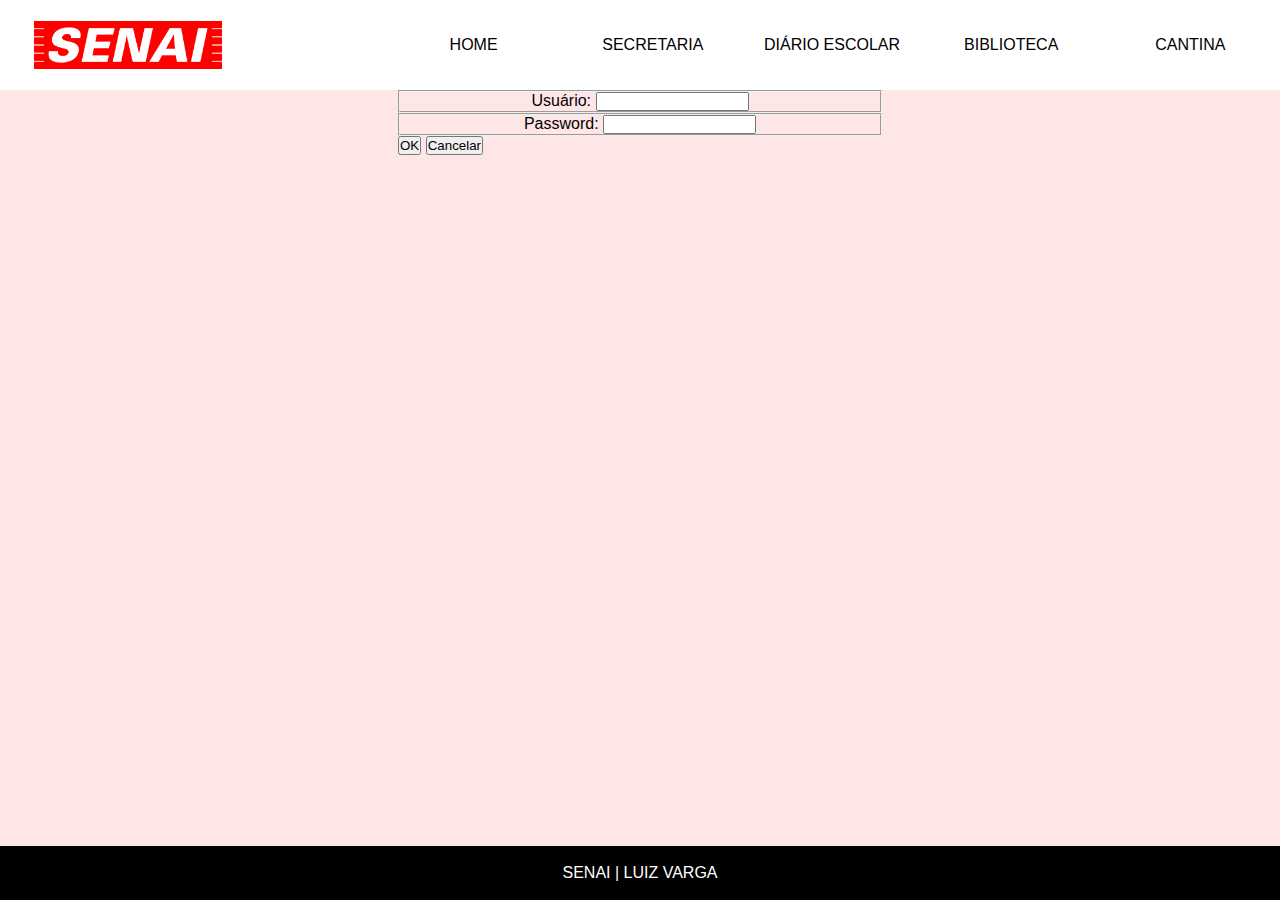
<file: index.html>
<!DOCTYPE html>
<html lang="en">

<head>
    <meta charset="UTF-8">
    <meta http-equiv="X-UA-Compatible" content="IE=edge">
    <meta name="viewport" content="width=device-width, initial-scale=1.0">
    <title>Tela Inicial</title>
    <link rel="stylesheet" href="css/HeaderFooter.css">
    <link rel="stylesheet" href="css/index.css">
</head>

<body>
    <header>
        <div class="logo">
            <figure class="logo-img-container">
                <img src="img/SenaiLogo.png" alt="SenaiLogo" class="logo-img">
            </figure>

            <div class="ham-btn">
                <span class="ham-btn-bar"></span>
                <span class="ham-btn-bar"></span>
                <span class="ham-btn-bar"></span>
            </div>
        </div>

        <nav>
            <ul class="nav-content">
                <li>
                    <a class="active" href="index.html">HOME</a>
                </li>
                <li>
                    <a class="block" href="html/secretaria.html">SECRETARIA</a>
                </li>
                <li>
                    <a class="block" href="html/diarioEscolar.html">DIÁRIO ESCOLAR</a>
                </li>
                <li>
                    <a class="block" href="html/biblioteca.html">BIBLIOTECA</a>
                </li>
                <li>
                    <a class="block" href="html/cantina.html">CANTINA</a>
                </li>
            </ul>
        </nav>
    </header>

    <main>
        <article>
            <section>
                <form class="formLogin" action="" method="POST">
                    <fieldset class="userCamp">
                        <span class="avisoE">Insira um usuário válido (x@x)</span>
                        <label for="user">Usuário:</label>
                        <input type="text" name="user" id="user">
                    </fieldset>

                    <fieldset class="passwordCamp">
                        <span class="avisoS">Insira uma senha válida (mínimo 6 caracteres)</span>
                        <label for="password">Password:</label>
                        <input type="password" name="password" id="password">
                    </fieldset>
    
                    <input class="logar" type="submit" value="OK">
                    <input type="reset" value="Cancelar">
                </form>
            </section>
        </article>
    </main>

    <footer>
        <span>SENAI | LUIZ VARGA</span>
    </footer>
</body>

<script src="js/index.js"></script>
<script src="js/crud.js"></script>

</html>
</file>
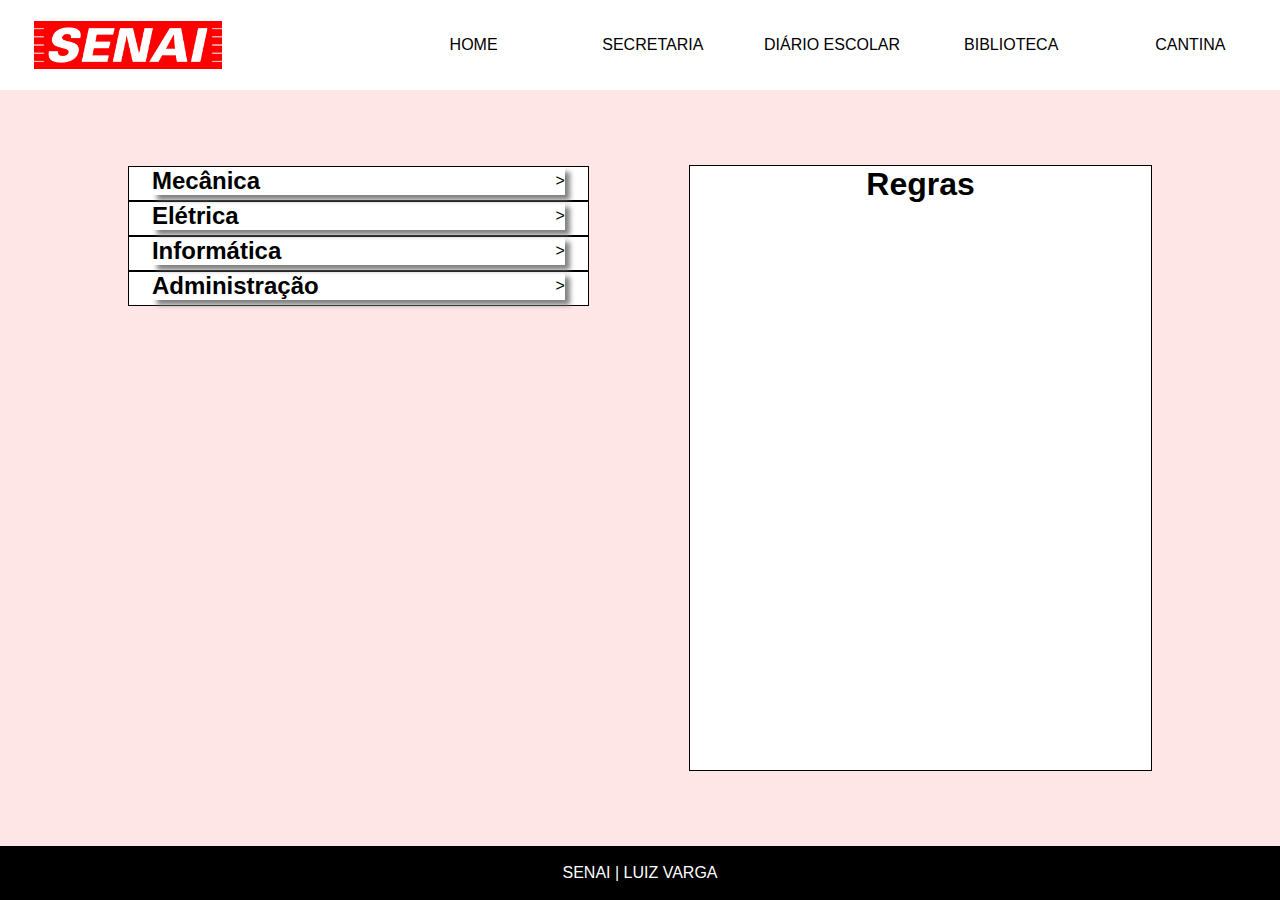
<file: html/biblioteca.html>
<!DOCTYPE html>
<html lang="en">

<head>
    <meta charset="UTF-8">
    <meta http-equiv="X-UA-Compatible" content="IE=edge">
    <meta name="viewport" content="width=device-width, initial-scale=1.0">
    <title>Tela Inicial</title>
    <link rel="stylesheet" href="../css/HeaderFooter.css">
    <link rel="stylesheet" href="../css/biblioteca.css">
</head>

<body>
    <header>
        <div class="logo">
            <figure class="logo-img-container">
                <img src="../img/SenaiLogo.png" alt="SenaiLogo" class="logo-img">
            </figure>

            <div class="ham-btn">
                <span class="ham-btn-bar"></span>
                <span class="ham-btn-bar"></span>
                <span class="ham-btn-bar"></span>
            </div>
        </div>

        <nav>
            <ul class="nav-content">
                <li>
                    <a class="" href="../index.html">HOME</a>
                </li>
                <li>
                    <a class="" href="secretaria.html">SECRETARIA</a>
                </li>
                <li>
                    <a class="" href="diarioEscolar.html">DIÁRIO ESCOLAR</a>
                </li>
                <li>
                    <a class="active" href="biblioteca.html">BIBLIOTECA</a>
                </li>
                <li>
                    <a class="" href="cantina.html">CANTINA</a>
                </li>
            </ul>
        </nav>
    </header>

    <main>
        <div class="mainContainer">
            <article>
                <section id="catalogoMecanica">
                    <div id="cabecalhoMecanica">
                        <h2>Mecânica</h2>
                        <span>></span>
                    </div>

                    <ul class="lista">
                        <li>
                            Mecânica Básica 1
                            <button>Download</button>
                        </li>
                        <li>
                            Mecânica Básica 2
                            <button>Download</button>
                        </li>
                        <li>
                            Mecânica Aplicada 1
                            <button>Download</button>
                        </li>
                        <li>
                            Mecânica Aplicada 2
                            <button>Download</button>
                        </li>
                        <li>
                            Física Mecânica Aplicadas
                            <button>Download</button>
                        </li>
                    </ul>
                </section>

                <section id="catalogoEletrica">
                    <div id="cabecalhoEletrica">
                        <h2>Elétrica</h2>
                        <span>></span>
                    </div>

                    <ul class="lista">
                        <li>
                            Elétrica Básica 1
                            <button>Download</button>
                        </li>
                        <li>
                            Elétrica Básica 2
                            <button>Download</button>
                        </li>
                        <li>
                            Elétrica Aplicada 1
                            <button>Download</button>
                        </li>
                        <li>
                            Elétrica Aplicada 2
                            <button>Download</button>
                        </li>
                        <li>
                            Circuitos 1
                            <button>Download</button>
                        </li>
                        <li>
                            Circuitos 2
                            <button>Download</button>
                        </li>
                    </ul>
                </section>

                <section id="catalogoInformatica">
                    <div id="cabecalhoInformatica">
                        <h2>Informática</h2>
                        <span>></span>
                    </div>

                    <ul class="lista">
                        <li>
                            Informática Básica 1
                            <button>Download</button>
                        </li>
                        <li>
                            Informática Básica 2
                            <button>Download</button>
                        </li>
                        <li>
                            Sistemas Operacionais
                            <button>Download</button>
                        </li>
                        <li>
                            Microsoft Office
                            <button>Download</button>
                        </li>
                        <li>
                            Bíblia: Linux
                            <button>Download</button>
                        </li>
                        <li>
                            Linux para Inciantes
                            <button>Download</button>
                        </li>
                        <li>
                            Kali Linux
                            <button>Download</button>
                        </li>
                        <li>
                            Gerenciamento e Segurança de Redes
                            <button>Download</button>
                        </li>
                        <li>
                            Instalação e Gerenciamento de Redes
                            <button>Download</button>
                        </li>
                    </ul>
                </section>

                <section id="catalogoAdministracao">
                    <div id="cabecalhoAdministracao">
                        <h2>Administração</h2>
                        <span>></span>
                    </div>

                    <ul class="lista">
                        <li>
                            Administração 1
                            <button>Download</button>
                        </li>
                        <li>
                            Administração 2
                            <button>Download</button>
                        </li>
                        <li>
                            Ser Humano: Animal Político
                            <button>Download</button>
                        </li>
                        <li>
                            Gerenciamento Social
                            <button>Download</button>
                        </li>
                        <li>
                            Nietzsche: Super-Homem
                            <button>Download</button>
                        </li>
                        <li>
                            Informática Básica 1
                            <button>Download</button>
                        </li>
                    </ul>
                </section>
            </article>
    
            <aside>
                <div id="regras">
                    <h1>Regras</h1>
                </div>
            </aside>
        </div>
    </main>

    <footer>
        <span>SENAI | LUIZ VARGA</span>
    </footer>
</body>

<script src="../js/biblioteca.js"></script>
<script src="../js/crud.js"></script>

</html>
</file>
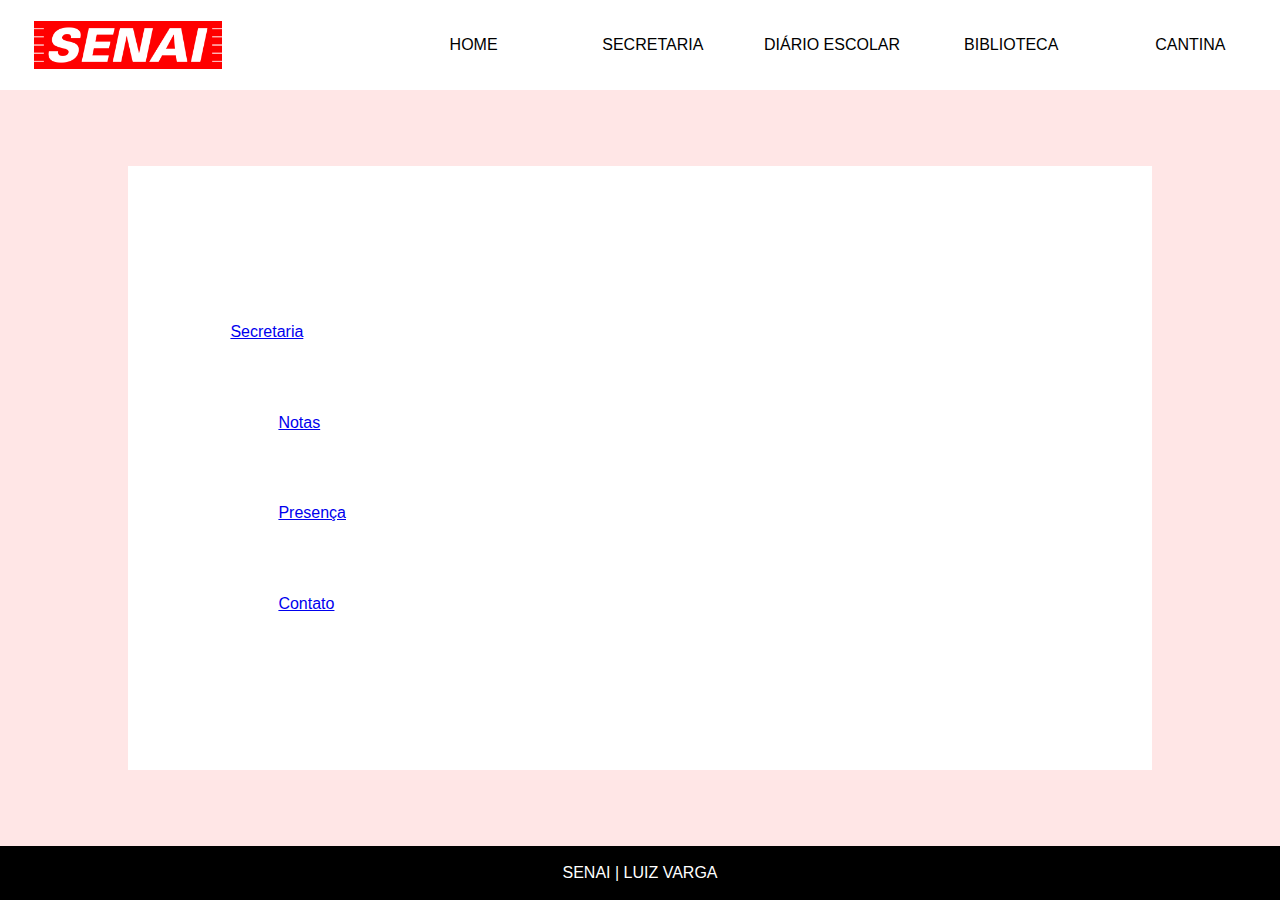
<file: html/diarioEscolar.html>
<!DOCTYPE html>
<html lang="en">

<head>
    <meta charset="UTF-8">
    <meta http-equiv="X-UA-Compatible" content="IE=edge">
    <meta name="viewport" content="width=device-width, initial-scale=1.0">
    <title>Tela Inicial</title>
    <link rel="stylesheet" href="../css/HeaderFooter.css">
    <link rel="stylesheet" href="../css/diarioEscolar.css">
</head>

<body>
    <header>
        <div class="logo">
            <figure class="logo-img-container">
                <img src="../img/SenaiLogo.png" alt="SenaiLogo" class="logo-img">
            </figure>

            <div class="ham-btn">
                <span class="ham-btn-bar"></span>
                <span class="ham-btn-bar"></span>
                <span class="ham-btn-bar"></span>
            </div>
        </div>

        <nav>
            <ul class="nav-content">
                <li>
                    <a class="" href="../index.html">HOME</a>
                </li>
                <li>
                    <a class="" href="secretaria.html">SECRETARIA</a>
                </li>
                <li>
                    <a class="active" href="diarioEscolar.html">DIÁRIO ESCOLAR</a>
                </li>
                <li>
                    <a class="" href="biblioteca.html">BIBLIOTECA</a>
                </li>
                <li>
                    <a class="" href="cantina.html">CANTINA</a>
                </li>
            </ul>
        </nav>
    </header>

    <main>
        <article>
            <section id="secretaria">
                <ul>
                    <li>
                        <a class="secretariaLink" href="#secretaria">Secretaria</a>
                    </li>
                    <li>
                        <a class="notasLink" href="#notas">Notas</a>
                    </li>
                    <li>
                        <a class="presencaLink" href="#presenca">Presença</a>
                    </li>
                    <li>
                        <a class="contatoLink" href="#contato">Contato</a>
                    </li>
                </ul>
            </section>
            <section id="notas">
                <div class="container-tb">
                    <table>asd</table>
                </div>
            </section>
            <section id="presenca">
                <div class="container-tb">
                    <table>asdgasdgasdgasd</table>
                </div>
            </section>
            <section id="contato">
                <div class="container-tb">
                    <table>12351235</table>
                </div>
            </section>
        </article>
    </main>

    <footer>
        <span>SENAI | LUIZ VARGA</span>
    </footer>
</body>

<script src="../js/diarioEscolar.js"></script>
<script src="../js/crud.js"></script>

</html>
</file>
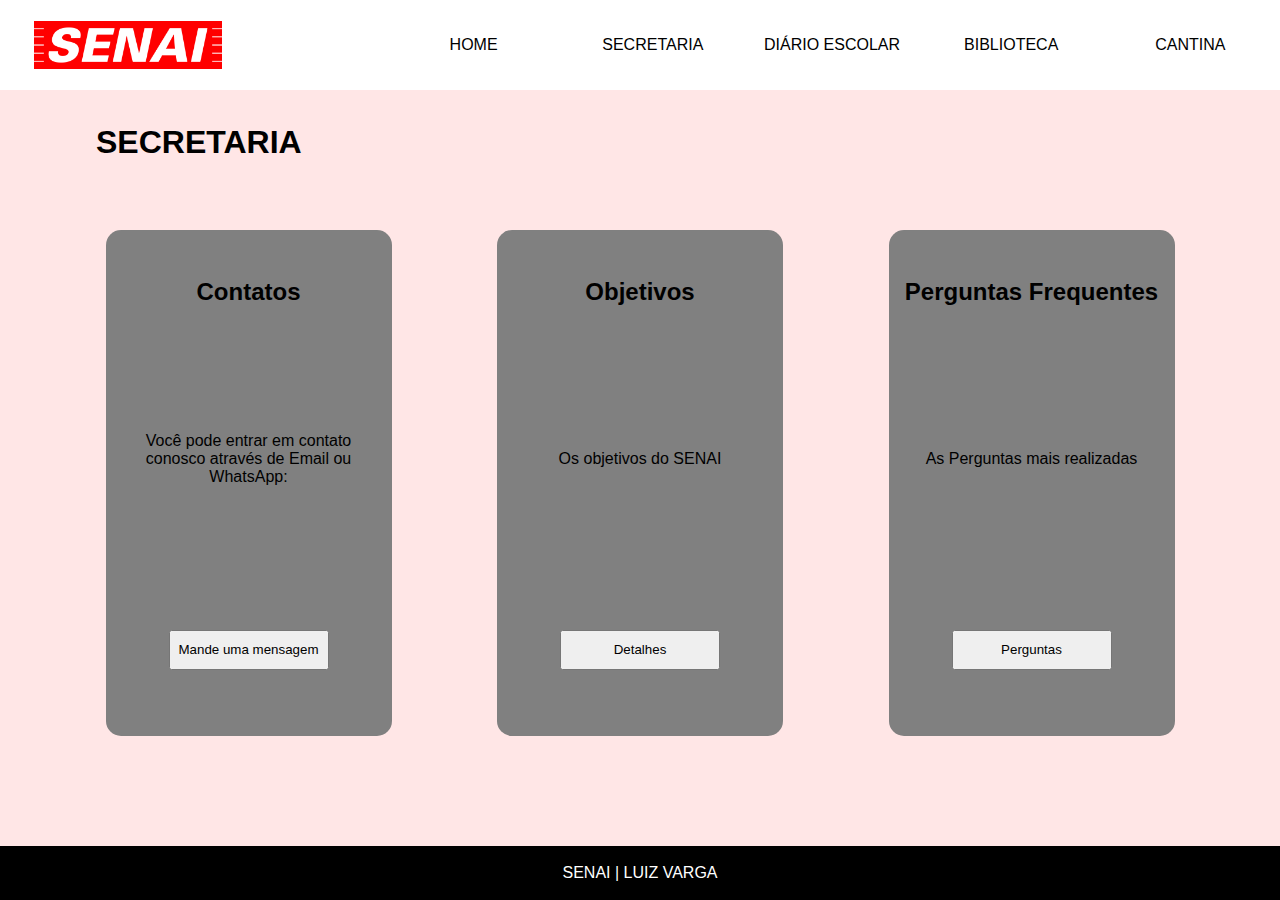
<file: html/secretaria.html>
<!DOCTYPE html>
<html lang="en">

<head>
    <meta charset="UTF-8">
    <meta http-equiv="X-UA-Compatible" content="IE=edge">
    <meta name="viewport" content="width=device-width, initial-scale=1.0">
    <title>Tela Inicial</title>
    <link rel="stylesheet" href="../css/HeaderFooter.css">
    <link rel="stylesheet" href="../css/secretaria.css">
</head>

<body>
    <header>
        <div class="logo">
            <figure class="logo-img-container">
                <img src="../img/SenaiLogo.png" alt="SenaiLogo" class="logo-img">
            </figure>

            <div class="ham-btn">
                <span class="ham-btn-bar"></span>
                <span class="ham-btn-bar"></span>
                <span class="ham-btn-bar"></span>
            </div>
        </div>

        <nav>
            <ul class="nav-content">
                <li>
                    <a class="" href="../index.html">HOME</a>
                </li>
                <li>
                    <a class="active" href="secretaria.html">SECRETARIA</a>
                </li>
                <li>
                    <a class="" href="diarioEscolar.html">DIÁRIO ESCOLAR</a>
                </li>
                <li>
                    <a class="" href="biblioteca.html">BIBLIOTECA</a>
                </li>
                <li>
                    <a class="" href="cantina.html">CANTINA</a>
                </li>
            </ul>
        </nav>
    </header>

    <main>
        <article>
            <h1>SECRETARIA</h1>

            <section class="cardContato">
                <span class="voltar">Voltar</span>

                <div class="title">
                    <h2>Contatos</h2>
                </div>

                <div class="conteudo">
                    <span>Você pode entrar em contato conosco através de Email ou WhatsApp:</span>
                    <span class="cOculto">Você também pode nos enviar um e-mail diretamente pela plataforma utilizando
                        seu email cadastrado</span>
                </div>

                <div class="formContato">
                    <form action="">
                        <fieldset class="assuntoCamp">
                            <label for="assunto">Assunto</label>
                            <input type="text" name="assunto" id="assunto">
                        </fieldset>

                        <fieldset class="mensagemCamp">
                            <label for="mensagem">Sua mensagem:</label>
                            <textarea name="mensagem" id="mensagem" cols="30" rows="10"></textarea>
                        </fieldset>

                        <fieldset class="enviarFormCamp">
                            <input type="submit" value="Enviar">
                        </fieldset>
                    </form>
                </div>

                <div class="btn-container">
                    <button type="button" class="btnContato">Mande uma mensagem</button>
                </div>
            </section>

            <section class="cardObjetivos">
                <span class="voltar" id="voltarO">Voltar</span>

                <div class="title">
                    <h2>Objetivos</h2>
                </div>

                <div class="conteudo">
                    <span>Os objetivos do SENAI</span>
                    <span class="cOculto">O senai traz também outras missões, como aquelas de apoio às comunidades Lorem ipsum, dolor sit amet consectetur adipisicing elit. Aut rerum doloremque nesciunt tempore consequatur ut placeat nemo a quidem numquam dolorum natus ea adipisci, et
                        assumenda quasi enim commodi esse</span>
                </div>

                <div class="detalhesObjetivos">
                        <li>
                            Preparação para o mercado de trabalho
                        </li>
                        <br>
                        <li>
                            Capacitação de mão de obra para a indústria
                        </li>
                        <br>
                        <li>
                            Ensino de qualidade gratuito
                        </li>
                </div>

                <div class="btn-container">
                    <button type="button" class="btnObjetivos">Detalhes</button>
                </div>
            </section>

            <section class="cardPerguntas">
                <span class="voltar" id="voltarP">Voltar</span>

                <div class="title">
                    <h2>Perguntas Frequentes</h2>
                </div>

                <div class="conteudo">
                    <span>As Perguntas mais realizadas</span>
                    <span class="cOculto" id="oCO">Perguntas frequentes kasdfasdlfkalskdfasdf</span>
                </div>

                <div class="perguntas">
                    <ul>
                        <li>
                            Pergunta 1: Lorem ipsum dolor sit amet consectetur, adipisicing elit. Ratione culpa consequatur dicta perferendis amet nam asperiores repellendus!
                        </li>
                        <br>
                        <li>
                            Pergunta 2: Lorem ipsum dolor sit amet consectetur adipisicing elit. Blanditiis aut facilis, exercitationem quae praesentium molestias magnam eius velit architecto quas sequi?
                        </li>
                        <br>
                        <li>
                            Pergunta 3: Lorem ipsum, dolor sit amet consectetur adipisicing elit.
                        </li>
                    </ul>
                </div>

                <div class="btn-container">
                    <button type="button" class="btnPerguntas">Perguntas</button>
                </div>
            </section>
        </article>
    </main>

    <footer>
        <span>SENAI | LUIZ VARGA</span>
    </footer>
</body>

<script src="../js/crud.js"></script>
<script src="../js/secretaria.js"></script>

</html>
</file>
<file: css/HeaderFooter.css>
@charset "UTF-8";

*{margin: 0; padding: 0; font-family:'Gill Sans', 'Gill Sans MT', Calibri, 'Trebuchet MS', sans-serif}
body{
    height: 100vh;
}

/*----Navigation Bar----*/
header{
    height: 10vh;
    display: flex;
    align-items: center;
    justify-content: space-between;
    flex-wrap: wrap;
    background-color: rgb(255, 255, 255);
}

.logo{
    width: 20%;
    display: flex;
    justify-content: center;
    align-items: center;
}

.logo-img-container{
    width: 100%;
    display: flex;
    align-items: center;
    justify-content: center;
}
.logo-img{
    height: 3em;
}

nav{
    width: 70%;
    display: flex;
    align-items: center;
    justify-content: center;
    z-index: 200;
}
.nav-content{
    width: 100%;
    list-style: none;
    display: flex;
    justify-content: space-around;
}
.nav-content li{
    width: 100%;
    text-align: center;
}
.nav-content li a{
    text-decoration: none;
    color: black;
}

/*-----Body-----*/
main{
    background-color: rgb(255, 230, 230);
    height: 84vh;
}

/*----Footer----*/
footer{
    background-color: rgb(0, 0, 0);
    height: 6vh;
    display: flex;
    align-items: center;
    justify-content: center;
}
footer span{
    color: white;
}
</file>
<file: css/index.css>
article{
    display: flex;
    align-items: center;
    justify-content: center;
}

.avisoE, .avisoS{
    display: none;
    background-color: red;
}

fieldset{
    width: 30em;
    text-align: center;
}
</file>
<file: css/biblioteca.css>
/*-----==Main==-----*/
main{
    display: flex;
    align-items: center;
    justify-content: center;
}
.mainContainer{
    height: 80%;
    width: 80%;
    display: flex;
    align-items: center;
    justify-content: space-between;
}
/*-----==Article==-----*/
article{
    width: 45%;
    background-color: white;
    align-self: flex-start;
}

section{
    display: flex;
    align-items: center;
    justify-content: center;
    flex-wrap: wrap;
    border: solid 1px black;
}

#cabecalhoMecanica, #cabecalhoEletrica, #cabecalhoInformatica, #cabecalhoAdministracao{
    width: 90%;
    display: flex;
    align-items: center;
    justify-content: space-between;
    cursor: pointer;
    margin-bottom: 5px;
    box-shadow: 5px 5px 5px gray;
    user-select: none;
}

.lista{
    display: none;
}
.lista.show{
    width: 100%;
    list-style: none;
    display: flex;
    flex-wrap: wrap;
    align-items: center;
    justify-content: space-around;
}
.lista li{
    height: 2em;
    width: 90%;
    display: flex;
    align-items: center;
    justify-content: space-between;
}

/*-----==Aside==-----*/
aside{
    height: 100%;
    width: 45%;
    background-color: white;
    border: solid 1px black;
}
#regras{
    display: flex;
    justify-content: center;
    align-items: center;
}
</file>
<file: css/diarioEscolar.css>
/*Tela Secretaria*/
#notas, #presenca, #contato{
    display: none;
}
.notasLink, .presencaLink, .contatoLink{
    padding-left: 3em;
}

main{
    display: flex;
    align-items: center;
    justify-content: center;
}
article{
    display: flex;
    align-items: center;
    justify-content: center;
    width: 80%;
    height: 80%;
}
section{
    background-color: white;
    width: 100%;
    height: 100%;
    display: flex;
    align-items: center;
    justify-content: center;
}

#secretaria ul{
    width: 80%;
    height: 60%;
    list-style: none;
    display: flex;
    flex-wrap: wrap;
    align-items: center;
    justify-content: center;
}
#secretaria ul li{
    width: 100%;
}

/*Tela Notas*/
</file>
<file: css/secretaria.css>
article {
    height: 90%;
    display: flex;
    flex-wrap: wrap;
    align-items: center;
    justify-content: space-evenly;
}

article h1 {
    width: 85%;
}

/*Estilização padrão dos Cards*/
section {
    width: 20%;
    height: 70%;
    transition: .3s;
    display: flex;
    flex-direction: column;
    align-self: center;
    justify-content: center;
    background-color: gray;
    border-radius: 15px;
    padding: 15px;
}

/*"btn" voltar - Aparece só no modo Card Completo*/
.voltar {
    text-decoration: underline;
    color: darkblue;
    cursor: pointer;
    width: -moz-fit-content;
    width: fit-content;
    display: none;
}

/*Título do card*/
.title {
    height: 20%;
    display: flex;
    align-items: center;
    justify-content: center;
}

/*"Container" dos conteudos*/
.conteudo {
    height: 50%;
    width: 100%;
    display: flex;
    justify-content: center;
    text-align: center;
    flex-wrap: wrap;
}

/*Todos os conteudos*/
.conteudo span {
    align-self: center;
    width: 90%;
}

/*conteudo escondido*/
.cOculto {
    display: none;
}

/*Formulário*/
.formContato {
    display: none;
}

.formContato.aberto {
    height: 70%;
    display: flex;
    align-items: center;
    justify-content: center;
}

/*estilização btn p/abrir Card Completo*/
.btn-container {
    height: 30%;
    width: 100%;
    display: flex;
    align-items: center;
    justify-content: center;
}

.btn-container button {
    width: 12em;
    height: 3em;
    cursor: pointer;
}

/*Animação CSS dos efeitos hover*/
article:has(section:hover) section:not(:hover) {
    opacity: .5;
}

article:has(section:not(hover)) section:hover {
    width: 40%;
}

/*Card na tela completa, os outros fecham*/
.cardContato.aberto,
.cardObjetivos.aberto,
.cardPerguntas.aberto {
    width: 90%;
}

.cardContato.fechado,
.cardObjetivos.fechado,
.cardPerguntas.fechado {
    display: none;
}

/*Detalhes dos Objetivos*/
.detalhesObjetivos {
    display: flex;
    display: none;
    height: 70%;
    margin-left: 37%;
    color: red;
    font-size: 20px
}

.perguntas {
    display: flex;
    display: none;
    height: 70%;
    margin-left: 30%;
    margin-right: 30%;
    color: red;
    font-size: 20px
}
</file>
